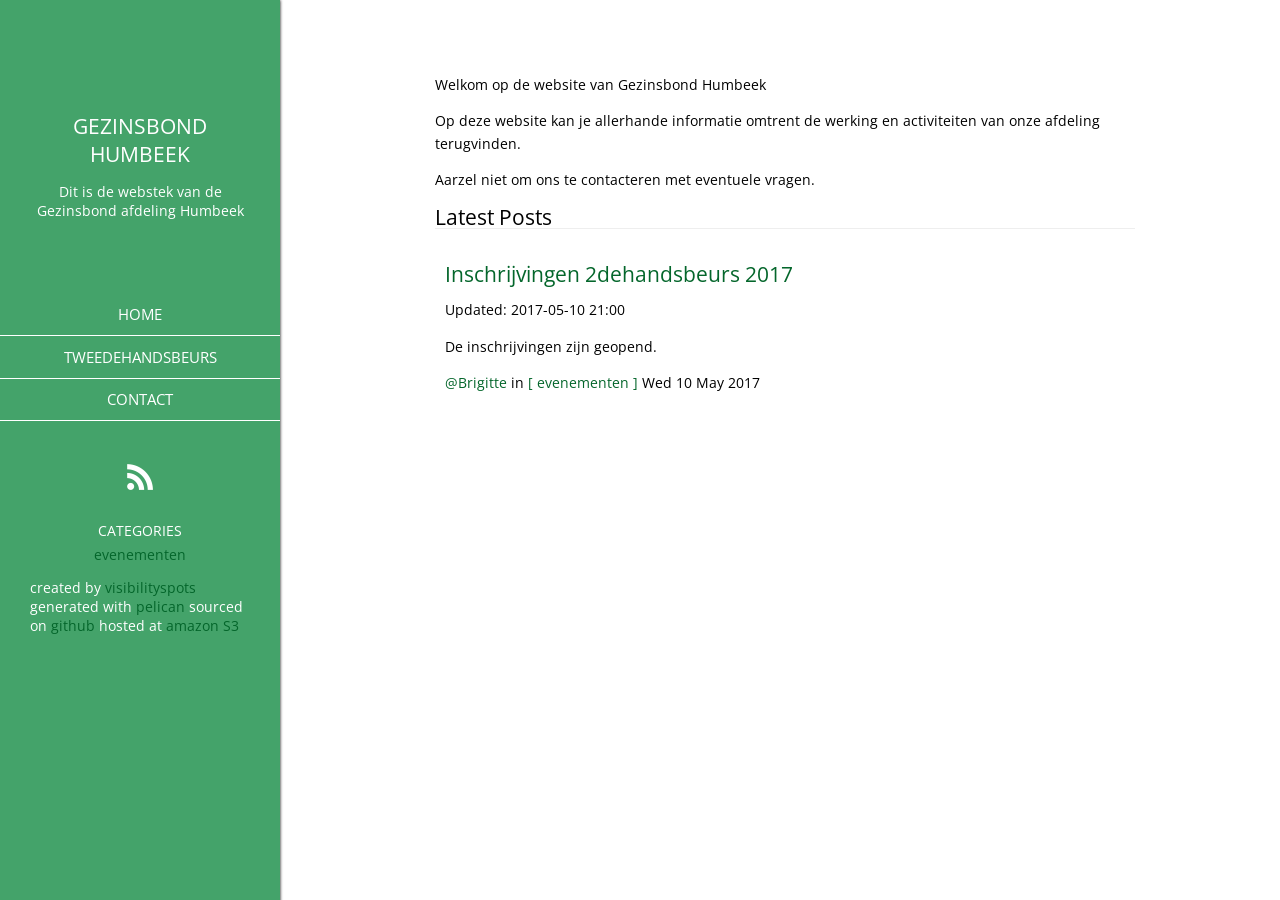
<file: index.html>
<!doctype html>
<html lang="nl" itemscope itemtype="http://schema.org/Person">
<head>
  <meta charset="utf-8">
  <!-- Site Meta Data -->
  <title> Gezinsbond Humbeek | Dit is de webstek van de Gezinsbond afdeling Humbeek </title>
  <meta name="viewport" content="width=device-width, initial-scale=1">
  <meta name="description" content="">
  <meta name="author" content="visibilityspots">

  <link rel="shortcut icon" href="/theme/images/favicon.ico">

  <!-- schema.org -->
  <meta itemprop="name" content="Gezinsbond Humbeek">
  <meta itemprop="image" content="">
  <meta itemprop="description" content="">

  <link href='https://fonts.googleapis.com/css?family=Open+Sans:400,600,700' rel='stylesheet' type='text/css'>
  <!-- Style Meta Data -->
  <link rel="stylesheet" href="https://visibilityspots.github.io/gezinsbond-humbeek/theme/css/style.css" type="text/css" />
  <link rel="stylesheet" href="https://visibilityspots.github.io/gezinsbond-humbeek/theme/css/pygments.css" type="text/css" />

  <!-- Feed Meta Data -->
    <link href="https://visibilityspots.github.io/gezinsbond-humbeek/feeds/all.atom.xml" type="application/atom+xml" rel="alternate" title="Gezinsbond Humbeek ATOM Feed" />

  <!-- Twitter Feed -->
  <meta name="twitter:card" content="summary">
  <meta name="twitter:site" content="">
  <meta name="twitter:image" content="">

<meta name="twitter:creator" content="">
<meta name="twitter:url" content="https://visibilityspots.github.io/gezinsbond-humbeek">
<meta name="twitter:title" content="Gezinsbond Humbeek">
<meta name="twitter:description" content="Dit is de webstek van de Gezinsbond afdeling Humbeek">

<!-- Facebook Meta Data -->
<meta property="og:title" content="Gezinsbond Humbeek" />
<meta property="og:description" content="Dit is de webstek van de Gezinsbond afdeling Humbeek" />
<meta property="og:image" content="" />
</head>

<body>
  <!-- Sidebar -->
  <aside>
    <!--<center><a href="https://visibilityspots.github.io/gezinsbond-humbeek"><img id="avatar" src=""></a></center>-->
    <h1>Gezinsbond Humbeek</h1>
      <p>Dit is de webstek van de Gezinsbond afdeling Humbeek</p>
    <br>


    <nav class="nav">
      <ul class="list-bare">
      
          <li><a class="nav__link" href="/">HOME</a></li>
          <li><a class="nav__link" href="/pages/tweedehandsbeurs.html">TWEEDEHANDSBEURS</a></li>
          <li><a class="nav__link" href="/pages/contact.html">CONTACT</a></li>
         
        
      </ul>
    </nav>

    <p class="social">
      <a href="https://visibilityspots.github.io/gezinsbond-humbeek/feeds/all.atom.xml" rel="alternate">
        <img src="https://visibilityspots.github.io/gezinsbond-humbeek/theme/images/icons/rss.png"></a>
    </p>

    <h2>Categories</h2>
    <ul class="navbar">
      <li><a href="https://visibilityspots.github.io/gezinsbond-humbeek/category/evenementen.html">evenementen</a></li>
    </ul> 

    <!-- Footer -->
    <footer>
      <p>created by <a href="https://visibilityspots.org">visibilityspots</a> generated with <a href="http://getpelican.com/">pelican</a> sourced on <a href="https://github.com/visibilityspots/gezinsbond-humbeek">github</a> hosted at <a href="https://aws.amazon.com/s3/">amazon S3</a></p>
    </footer>

  </aside>

  <!-- Content -->
  <article>

<p>Welkom op de website van Gezinsbond Humbeek </p>
<p>Op deze website kan je allerhande informatie omtrent de werking en activiteiten van onze afdeling terugvinden.</p>
<p>Aarzel niet om ons te contacteren met eventuele vragen.</p>
<ol>
	<h2 class="latest">Latest Posts</h2>
	<li class="post_list"><p class="post_entry">
		<h2 class="post_title"><a href="https://visibilityspots.github.io/gezinsbond-humbeek/inschrijving-2dehandsbeurs-2017.html" rel="bookmark" title="Permalink to Inschrijvingen 2dehandsbeurs 2017">Inschrijvingen 2dehandsbeurs 2017</a></h2>
                        <p><p>Updated:     2017-05-10 21:00</p>
<p>De inschrijvingen zijn geopend.</p></p>
		<a href="https://visibilityspots.github.io/gezinsbond-humbeek/author/brigitte.html">@Brigitte</a>
		<span> in </span>
		<span class="post_category"><a href="https://visibilityspots.github.io/gezinsbond-humbeek/category/evenementen.html" rel="bookmark" title="Permalink to evenementen">[ evenementen ]</a></span>
		<span class="post_date">Wed 10 May 2017</span>
	</li>
</ol>


  </article>



</body>
</html>
</file>
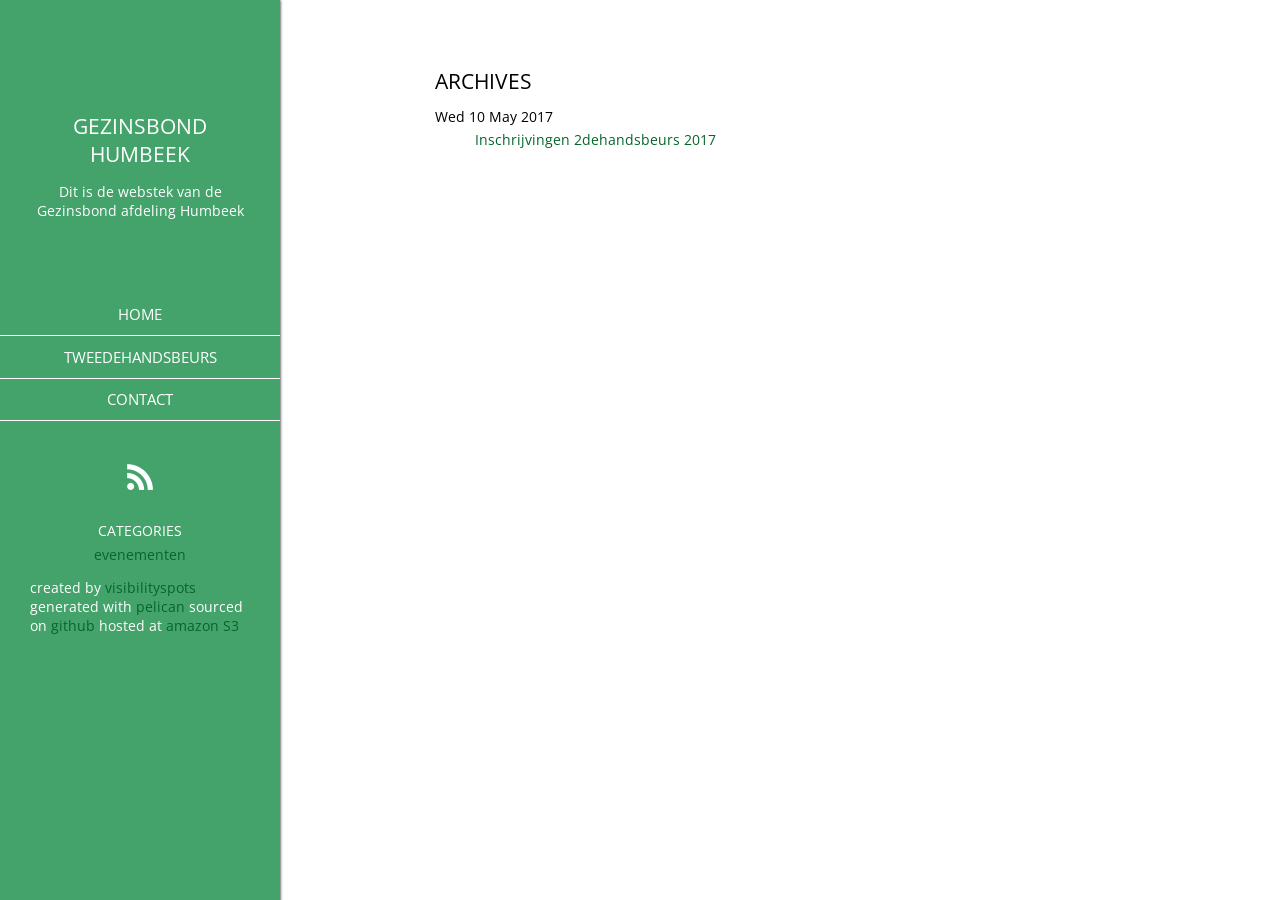
<file: archives.html>
<!doctype html>
<html lang="nl" itemscope itemtype="http://schema.org/Person">
<head>
  <meta charset="utf-8">
  <!-- Site Meta Data -->
  <title> Gezinsbond Humbeek | Dit is de webstek van de Gezinsbond afdeling Humbeek </title>
  <meta name="viewport" content="width=device-width, initial-scale=1">
  <meta name="description" content="">
  <meta name="author" content="visibilityspots">

  <link rel="shortcut icon" href="/theme/images/favicon.ico">

  <!-- schema.org -->
  <meta itemprop="name" content="Gezinsbond Humbeek">
  <meta itemprop="image" content="">
  <meta itemprop="description" content="">

  <link href='https://fonts.googleapis.com/css?family=Open+Sans:400,600,700' rel='stylesheet' type='text/css'>
  <!-- Style Meta Data -->
  <link rel="stylesheet" href="https://visibilityspots.github.io/gezinsbond-humbeek/theme/css/style.css" type="text/css" />
  <link rel="stylesheet" href="https://visibilityspots.github.io/gezinsbond-humbeek/theme/css/pygments.css" type="text/css" />

  <!-- Feed Meta Data -->
    <link href="https://visibilityspots.github.io/gezinsbond-humbeek/feeds/all.atom.xml" type="application/atom+xml" rel="alternate" title="Gezinsbond Humbeek ATOM Feed" />

  <!-- Twitter Feed -->
  <meta name="twitter:card" content="summary">
  <meta name="twitter:site" content="">
  <meta name="twitter:image" content="">

<meta name="twitter:creator" content="">
<meta name="twitter:url" content="https://visibilityspots.github.io/gezinsbond-humbeek/archives.html">
<meta name="twitter:title" content="Gezinsbond Humbeek ~ Archives">
<meta name="twitter:description" content="Gezinsbond Humbeek ~ Archives du site">

<!-- Facebook Meta Data -->
<meta property="og:title" content="Gezinsbond Humbeek ~ Archives" />
<meta property="og:description" content="Gezinsbond Humbeek ~ Archives" />
<meta property="og:image" content="" />
</head>

<body>
  <!-- Sidebar -->
  <aside>
    <!--<center><a href="https://visibilityspots.github.io/gezinsbond-humbeek"><img id="avatar" src=""></a></center>-->
    <h1>Gezinsbond Humbeek</h1>
      <p>Dit is de webstek van de Gezinsbond afdeling Humbeek</p>
    <br>


    <nav class="nav">
      <ul class="list-bare">
      
          <li><a class="nav__link" href="/">HOME</a></li>
          <li><a class="nav__link" href="/pages/tweedehandsbeurs.html">TWEEDEHANDSBEURS</a></li>
          <li><a class="nav__link" href="/pages/contact.html">CONTACT</a></li>
         
        
      </ul>
    </nav>

    <p class="social">
      <a href="https://visibilityspots.github.io/gezinsbond-humbeek/feeds/all.atom.xml" rel="alternate">
        <img src="https://visibilityspots.github.io/gezinsbond-humbeek/theme/images/icons/rss.png"></a>
    </p>

    <h2>Categories</h2>
    <ul class="navbar">
      <li><a href="https://visibilityspots.github.io/gezinsbond-humbeek/category/evenementen.html">evenementen</a></li>
    </ul> 

    <!-- Footer -->
    <footer>
      <p>created by <a href="https://visibilityspots.org">visibilityspots</a> generated with <a href="http://getpelican.com/">pelican</a> sourced on <a href="https://github.com/visibilityspots/gezinsbond-humbeek">github</a> hosted at <a href="https://aws.amazon.com/s3/">amazon S3</a></p>
    </footer>

  </aside>

  <!-- Content -->
  <article>
<h1>Archives</h1>

<dl>
    <dt>Wed 10 May 2017</dt>
    <dd><a href="https://visibilityspots.github.io/gezinsbond-humbeek/inschrijving-2dehandsbeurs-2017.html">Inschrijvingen 2dehandsbeurs 2017</a></dd>
</dl>
  </article>



</body>
</html>
</file>
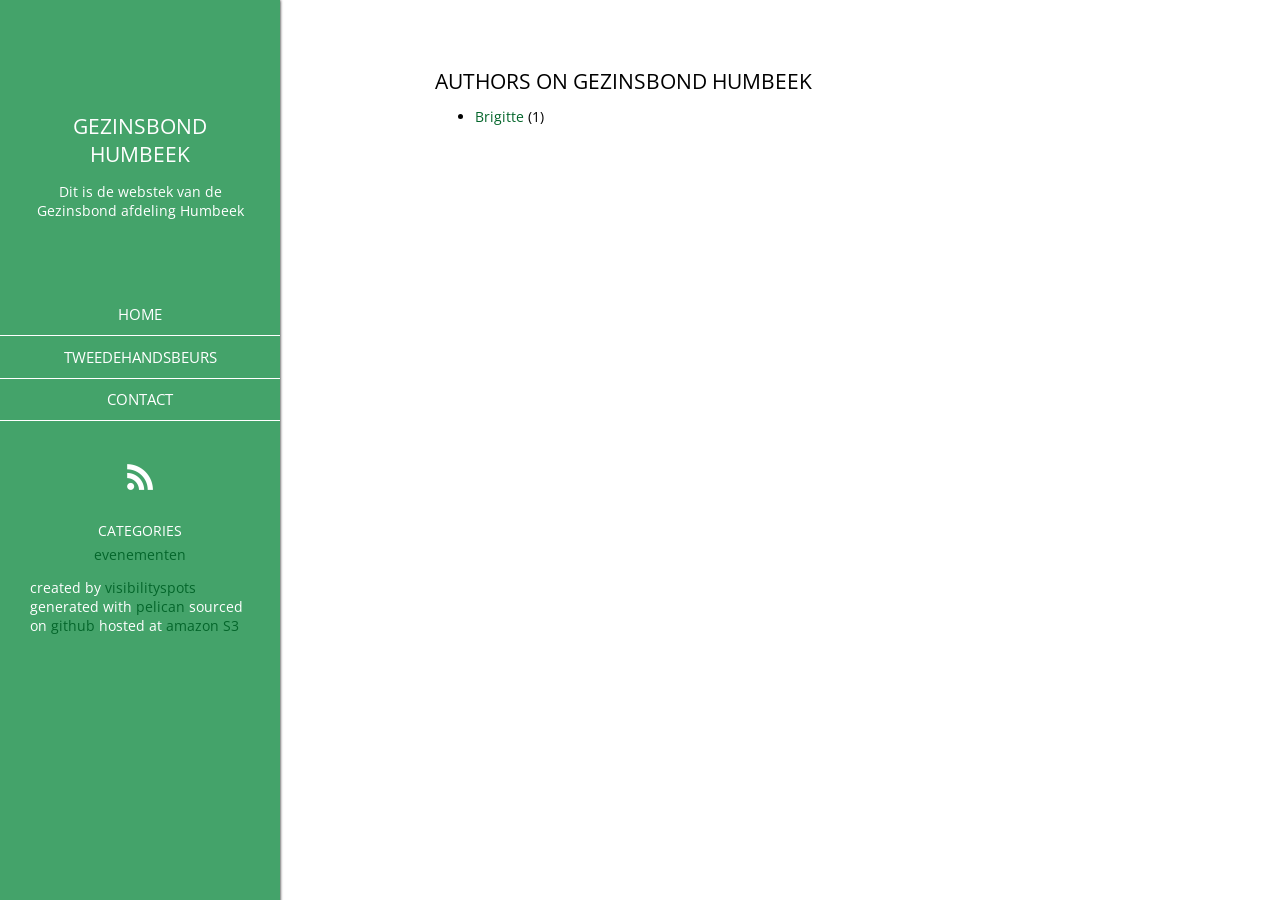
<file: authors.html>
<!doctype html>
<html lang="nl" itemscope itemtype="http://schema.org/Person">
<head>
  <meta charset="utf-8">
  <!-- Site Meta Data -->
  <title>Gezinsbond Humbeek - Authors</title>
  <meta name="viewport" content="width=device-width, initial-scale=1">
  <meta name="description" content="">
  <meta name="author" content="visibilityspots">

  <link rel="shortcut icon" href="/theme/images/favicon.ico">

  <!-- schema.org -->
  <meta itemprop="name" content="Gezinsbond Humbeek">
  <meta itemprop="image" content="">
  <meta itemprop="description" content="">

  <link href='https://fonts.googleapis.com/css?family=Open+Sans:400,600,700' rel='stylesheet' type='text/css'>
  <!-- Style Meta Data -->
  <link rel="stylesheet" href="https://visibilityspots.github.io/gezinsbond-humbeek/theme/css/style.css" type="text/css" />
  <link rel="stylesheet" href="https://visibilityspots.github.io/gezinsbond-humbeek/theme/css/pygments.css" type="text/css" />

  <!-- Feed Meta Data -->
    <link href="https://visibilityspots.github.io/gezinsbond-humbeek/feeds/all.atom.xml" type="application/atom+xml" rel="alternate" title="Gezinsbond Humbeek ATOM Feed" />

  <!-- Twitter Feed -->
  <meta name="twitter:card" content="summary">
  <meta name="twitter:site" content="">
  <meta name="twitter:image" content="">
</head>

<body>
  <!-- Sidebar -->
  <aside>
    <!--<center><a href="https://visibilityspots.github.io/gezinsbond-humbeek"><img id="avatar" src=""></a></center>-->
    <h1>Gezinsbond Humbeek</h1>
      <p>Dit is de webstek van de Gezinsbond afdeling Humbeek</p>
    <br>


    <nav class="nav">
      <ul class="list-bare">
      
          <li><a class="nav__link" href="/">HOME</a></li>
          <li><a class="nav__link" href="/pages/tweedehandsbeurs.html">TWEEDEHANDSBEURS</a></li>
          <li><a class="nav__link" href="/pages/contact.html">CONTACT</a></li>
         
        
      </ul>
    </nav>

    <p class="social">
      <a href="https://visibilityspots.github.io/gezinsbond-humbeek/feeds/all.atom.xml" rel="alternate">
        <img src="https://visibilityspots.github.io/gezinsbond-humbeek/theme/images/icons/rss.png"></a>
    </p>

    <h2>Categories</h2>
    <ul class="navbar">
      <li><a href="https://visibilityspots.github.io/gezinsbond-humbeek/category/evenementen.html">evenementen</a></li>
    </ul> 

    <!-- Footer -->
    <footer>
      <p>created by <a href="https://visibilityspots.org">visibilityspots</a> generated with <a href="http://getpelican.com/">pelican</a> sourced on <a href="https://github.com/visibilityspots/gezinsbond-humbeek">github</a> hosted at <a href="https://aws.amazon.com/s3/">amazon S3</a></p>
    </footer>

  </aside>

  <!-- Content -->
  <article>
    <h1>Authors on Gezinsbond Humbeek</h1>

    <ul>        <li><a href="https://visibilityspots.github.io/gezinsbond-humbeek/author/brigitte.html">Brigitte</a> (1)</li>
    </ul>
  </article>



</body>
</html>
</file>
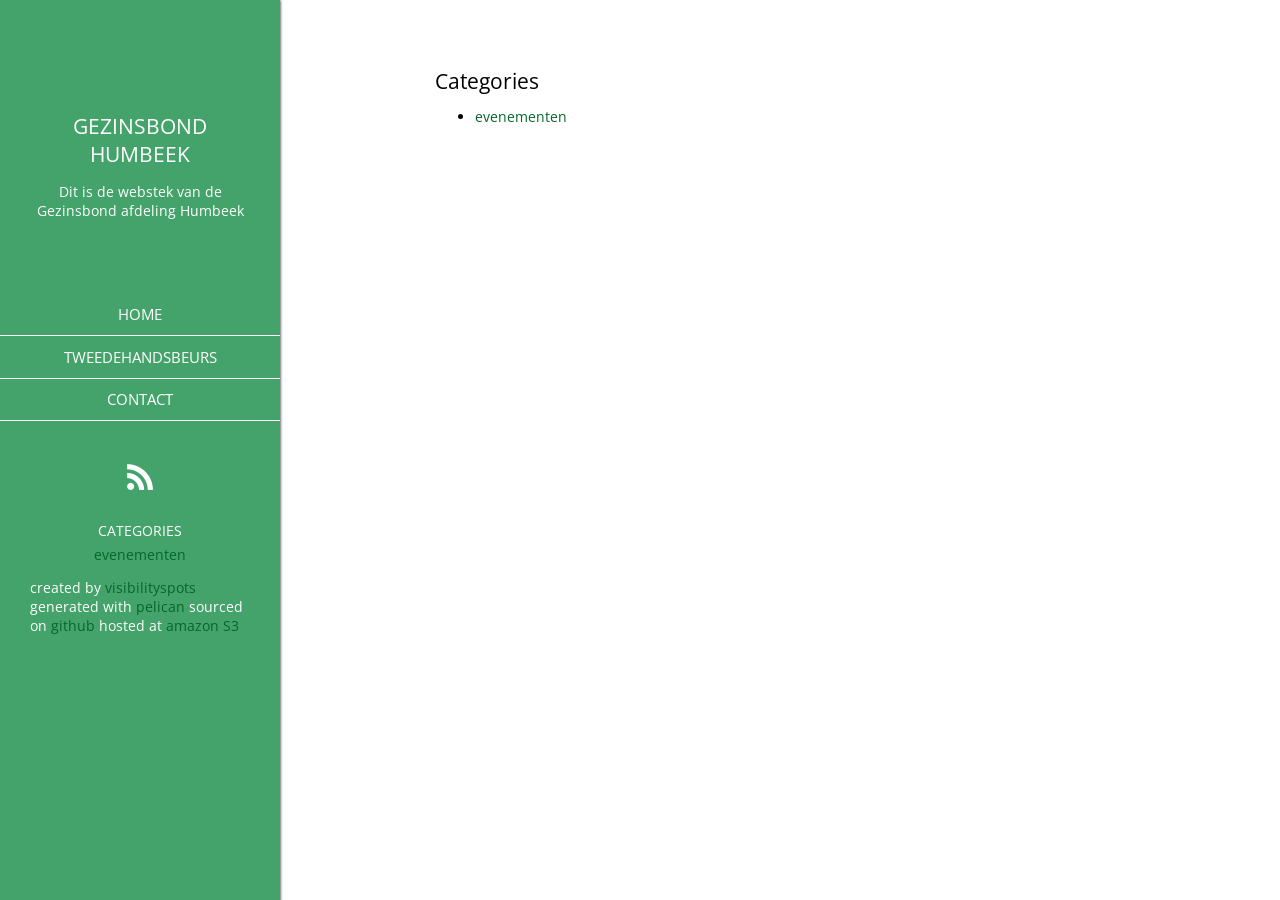
<file: categories.html>
<!doctype html>
<html lang="nl" itemscope itemtype="http://schema.org/Person">
<head>
  <meta charset="utf-8">
  <!-- Site Meta Data -->
  <title> Gezinsbond Humbeek | Dit is de webstek van de Gezinsbond afdeling Humbeek </title>
  <meta name="viewport" content="width=device-width, initial-scale=1">
  <meta name="description" content="">
  <meta name="author" content="visibilityspots">

  <link rel="shortcut icon" href="/theme/images/favicon.ico">

  <!-- schema.org -->
  <meta itemprop="name" content="Gezinsbond Humbeek">
  <meta itemprop="image" content="">
  <meta itemprop="description" content="">

  <link href='https://fonts.googleapis.com/css?family=Open+Sans:400,600,700' rel='stylesheet' type='text/css'>
  <!-- Style Meta Data -->
  <link rel="stylesheet" href="https://visibilityspots.github.io/gezinsbond-humbeek/theme/css/style.css" type="text/css" />
  <link rel="stylesheet" href="https://visibilityspots.github.io/gezinsbond-humbeek/theme/css/pygments.css" type="text/css" />

  <!-- Feed Meta Data -->
    <link href="https://visibilityspots.github.io/gezinsbond-humbeek/feeds/all.atom.xml" type="application/atom+xml" rel="alternate" title="Gezinsbond Humbeek ATOM Feed" />

  <!-- Twitter Feed -->
  <meta name="twitter:card" content="summary">
  <meta name="twitter:site" content="">
  <meta name="twitter:image" content="">

<meta name="twitter:creator" content="">
<meta name="twitter:url" content="https://visibilityspots.github.io/gezinsbond-humbeek/categories.html">
<meta name="twitter:title" content="Gezinsbond Humbeek ~ Catégories">
<meta name="twitter:description" content="Gezinsbond Humbeek ~ Catégories du site">

<!-- Facebook Meta Data -->
<meta property="og:title" content="Gezinsbond Humbeek ~ Catégories" />
<meta property="og:description" content="Gezinsbond Humbeek ~ Catégories" />
<meta property="og:image" content="" />
</head>

<body>
  <!-- Sidebar -->
  <aside>
    <!--<center><a href="https://visibilityspots.github.io/gezinsbond-humbeek"><img id="avatar" src=""></a></center>-->
    <h1>Gezinsbond Humbeek</h1>
      <p>Dit is de webstek van de Gezinsbond afdeling Humbeek</p>
    <br>


    <nav class="nav">
      <ul class="list-bare">
      
          <li><a class="nav__link" href="/">HOME</a></li>
          <li><a class="nav__link" href="/pages/tweedehandsbeurs.html">TWEEDEHANDSBEURS</a></li>
          <li><a class="nav__link" href="/pages/contact.html">CONTACT</a></li>
         
        
      </ul>
    </nav>

    <p class="social">
      <a href="https://visibilityspots.github.io/gezinsbond-humbeek/feeds/all.atom.xml" rel="alternate">
        <img src="https://visibilityspots.github.io/gezinsbond-humbeek/theme/images/icons/rss.png"></a>
    </p>

    <h2>Categories</h2>
    <ul class="navbar">
      <li><a href="https://visibilityspots.github.io/gezinsbond-humbeek/category/evenementen.html">evenementen</a></li>
    </ul> 

    <!-- Footer -->
    <footer>
      <p>created by <a href="https://visibilityspots.org">visibilityspots</a> generated with <a href="http://getpelican.com/">pelican</a> sourced on <a href="https://github.com/visibilityspots/gezinsbond-humbeek">github</a> hosted at <a href="https://aws.amazon.com/s3/">amazon S3</a></p>
    </footer>

  </aside>

  <!-- Content -->
  <article>
<h2>Categories</h2>
<ul class="category_folder">
	<li><a href="category/evenementen.html">evenementen</a></li>
</ul>
  </article>



</body>
</html>
</file>
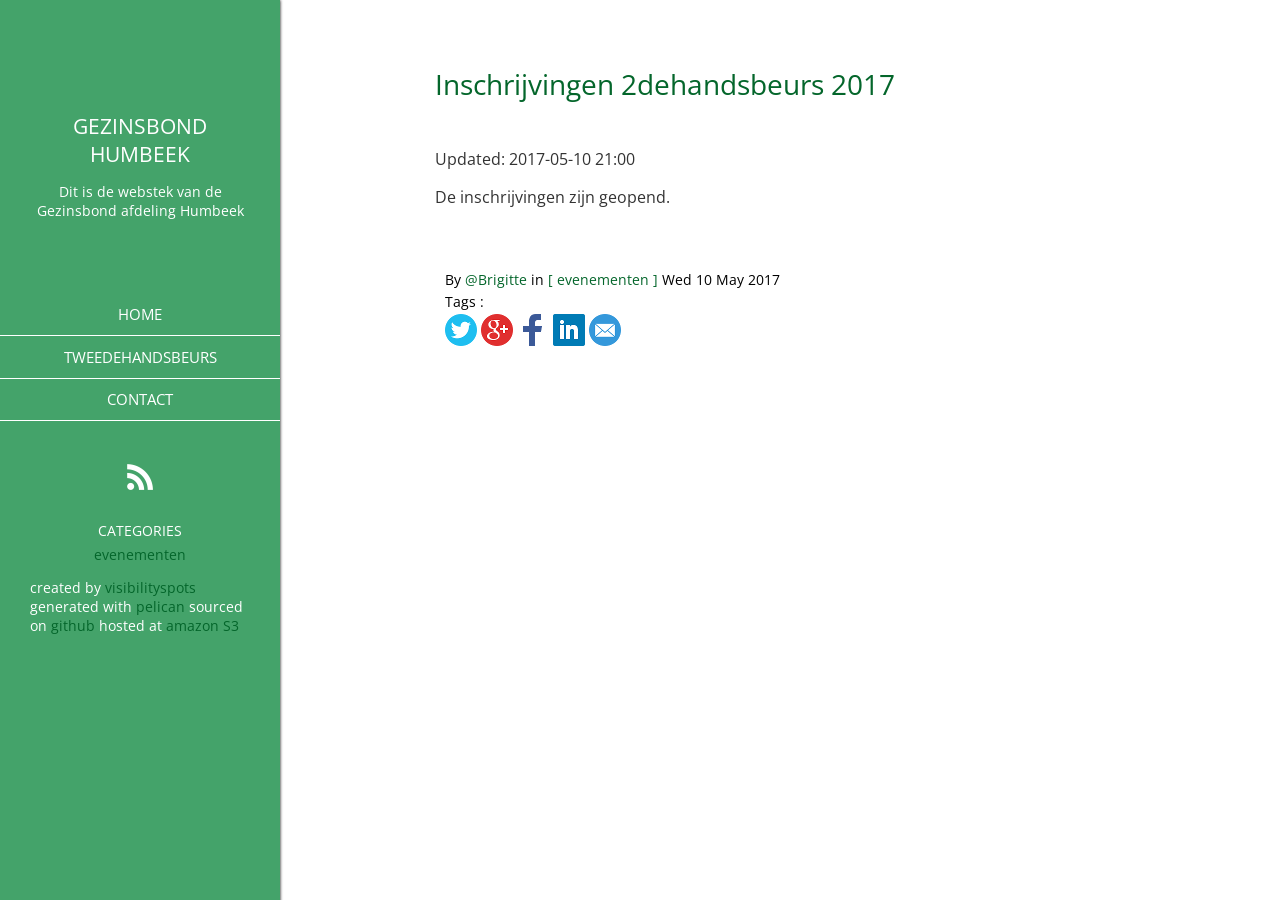
<file: inschrijving-2dehandsbeurs-2017.html>
<!doctype html>
<html lang="nl" itemscope itemtype="http://schema.org/Person">
<head>
  <meta charset="utf-8">
  <!-- Site Meta Data -->
  <title>Inschrijvingen 2dehandsbeurs 2017</title>
  <meta name="viewport" content="width=device-width, initial-scale=1">
  <meta name="description" content="">
  <meta name="author" content="visibilityspots">

  <link rel="shortcut icon" href="/theme/images/favicon.ico">

  <!-- schema.org -->
  <meta itemprop="name" content="Gezinsbond Humbeek">
  <meta itemprop="image" content="">
  <meta itemprop="description" content="">

  <link href='https://fonts.googleapis.com/css?family=Open+Sans:400,600,700' rel='stylesheet' type='text/css'>
  <!-- Style Meta Data -->
  <link rel="stylesheet" href="https://visibilityspots.github.io/gezinsbond-humbeek/theme/css/style.css" type="text/css" />
  <link rel="stylesheet" href="https://visibilityspots.github.io/gezinsbond-humbeek/theme/css/pygments.css" type="text/css" />

  <!-- Feed Meta Data -->
    <link href="https://visibilityspots.github.io/gezinsbond-humbeek/feeds/all.atom.xml" type="application/atom+xml" rel="alternate" title="Gezinsbond Humbeek ATOM Feed" />

  <!-- Twitter Feed -->
  <meta name="twitter:card" content="summary">
  <meta name="twitter:site" content="">
  <meta name="twitter:image" content="">

<meta name="twitter:creator" content="">
<meta name="twitter:url" content="https://visibilityspots.github.io/gezinsbond-humbeek/inschrijving-2dehandsbeurs-2017.html">
<meta name="twitter:title" content="Gezinsbond Humbeek ~ Inschrijvingen 2dehandsbeurs 2017">
<meta name="twitter:description" content="Updated: 2017-05-10 21:00 De inschrijvingen zijn geopend.">

<!-- Facebook Meta Data -->
<meta property="og:title" content="Gezinsbond Humbeek ~ Inschrijvingen 2dehandsbeurs 2017" />
<meta property="og:description" content="Updated: 2017-05-10 21:00 De inschrijvingen zijn geopend." />
<meta property="og:image" content="" />
</head>

<body>
  <!-- Sidebar -->
  <aside>
    <!--<center><a href="https://visibilityspots.github.io/gezinsbond-humbeek"><img id="avatar" src=""></a></center>-->
    <h1>Gezinsbond Humbeek</h1>
      <p>Dit is de webstek van de Gezinsbond afdeling Humbeek</p>
    <br>


    <nav class="nav">
      <ul class="list-bare">
      
          <li><a class="nav__link" href="/">HOME</a></li>
          <li><a class="nav__link" href="/pages/tweedehandsbeurs.html">TWEEDEHANDSBEURS</a></li>
          <li><a class="nav__link" href="/pages/contact.html">CONTACT</a></li>
         
        
      </ul>
    </nav>

    <p class="social">
      <a href="https://visibilityspots.github.io/gezinsbond-humbeek/feeds/all.atom.xml" rel="alternate">
        <img src="https://visibilityspots.github.io/gezinsbond-humbeek/theme/images/icons/rss.png"></a>
    </p>

    <h2>Categories</h2>
    <ul class="navbar">
      <li class="active"><a href="https://visibilityspots.github.io/gezinsbond-humbeek/category/evenementen.html">evenementen</a></li>
    </ul> 

    <!-- Footer -->
    <footer>
      <p>created by <a href="https://visibilityspots.org">visibilityspots</a> generated with <a href="http://getpelican.com/">pelican</a> sourced on <a href="https://github.com/visibilityspots/gezinsbond-humbeek">github</a> hosted at <a href="https://aws.amazon.com/s3/">amazon S3</a></p>
    </footer>

  </aside>

  <!-- Content -->
  <article>
<section id="content">
    <article>
        <h2 class="post_title post_detail"><a href="https://visibilityspots.github.io/gezinsbond-humbeek/inschrijving-2dehandsbeurs-2017.html" rel="bookmark" title="Permalink to Inschrijvingen 2dehandsbeurs 2017">Inschrijvingen 2dehandsbeurs 2017</a></h2>
        <div class="entry-content blog-post">
            <p>Updated:     2017-05-10 21:00</p>
<p>De inschrijvingen zijn geopend.</p>
        </div>
        <div class="post_list">
            <span>By </span>
            <a href="https://visibilityspots.github.io/gezinsbond-humbeek/author/brigitte.html">@Brigitte</a>
            <span> in </span>
            <span class="post_category"><a href="https://visibilityspots.github.io/gezinsbond-humbeek/category/evenementen.html" rel="bookmark" title="Permalink to evenementen">[ evenementen ]</a></span>
            <span class="post_date">Wed 10 May 2017</span>
            <div><span>Tags : </span>
            </div>

            <div class="entry-social">
                <span class="twitter"><a target="_blank" rel="nofollow" onclick="javascript:window.open(this.href, '', 'menubar=no,toolbar=no,resizable=yes,scrollbars=yes,height=400,width=700');return false;" title="Twitter" href="https://twitter.com/share?url=https://visibilityspots.github.io/gezinsbond-humbeek/inschrijving-2dehandsbeurs-2017.html&text=Inschrijvingen 2dehandsbeurs 2017&via="><img src="https://visibilityspots.github.io/gezinsbond-humbeek/theme/images/icons/twitter-s.png"></a></span>

                <span class="gplus"><a target="_blank" title="Google +" href="https://plus.google.com/share?url=https://visibilityspots.github.io/gezinsbond-humbeek/inschrijving-2dehandsbeurs-2017.html&hl=fr" rel="nofollow" onclick="javascript:window.open(this.href, '', 'menubar=no,toolbar=no,resizable=yes,scrollbars=yes,height=450,width=650');return false;"><img src="https://visibilityspots.github.io/gezinsbond-humbeek/theme/images/icons/google-s.png"></a></span>

                <span class="facebook"><a target="_blank" title="Facebook" rel="nofollow" onclick="javascript:window.open(this.href, '', 'menubar=no,toolbar=no,resizable=yes,scrollbars=yes,height=500,width=700');return false;" href="https://www.facebook.com/sharer.php?u=https://visibilityspots.github.io/gezinsbond-humbeek/inschrijving-2dehandsbeurs-2017.html&t=Inschrijvingen 2dehandsbeurs 2017"><img src="https://visibilityspots.github.io/gezinsbond-humbeek/theme/images/icons/facebook-s.png"></a></span>

                <a  target="_blank" title="Linkedin" href="https://www.linkedin.com/shareArticle?mini=true&url=https://visibilityspots.github.io/gezinsbond-humbeek/inschrijving-2dehandsbeurs-2017.html&title=Inschrijvingen 2dehandsbeurs 2017" rel="nofollow" onclick="javascript:window.open(this.href, '', 'menubar=no,toolbar=no,resizable=yes,scrollbars=yes,height=450,width=650');return false;"><img src="https://visibilityspots.github.io/gezinsbond-humbeek/theme/images/icons/linkedin-s.png"></a>

                <span class="mail"><a href="mailto:?subject=Inschrijvingen 2dehandsbeurs 2017&amp;body=Viens découvrir un article à propos de [Inschrijvingen 2dehandsbeurs 2017] sur le site de visibilityspots. https://visibilityspots.github.io/gezinsbond-humbeek/inschrijving-2dehandsbeurs-2017.html" title="Share by Email" target="_blank"><img src="https://visibilityspots.github.io/gezinsbond-humbeek/theme/images/icons/mail-s.png"></a></span>
            </div>
        </div>
    </article>
</section>
  </article>



</body>
</html>
</file>
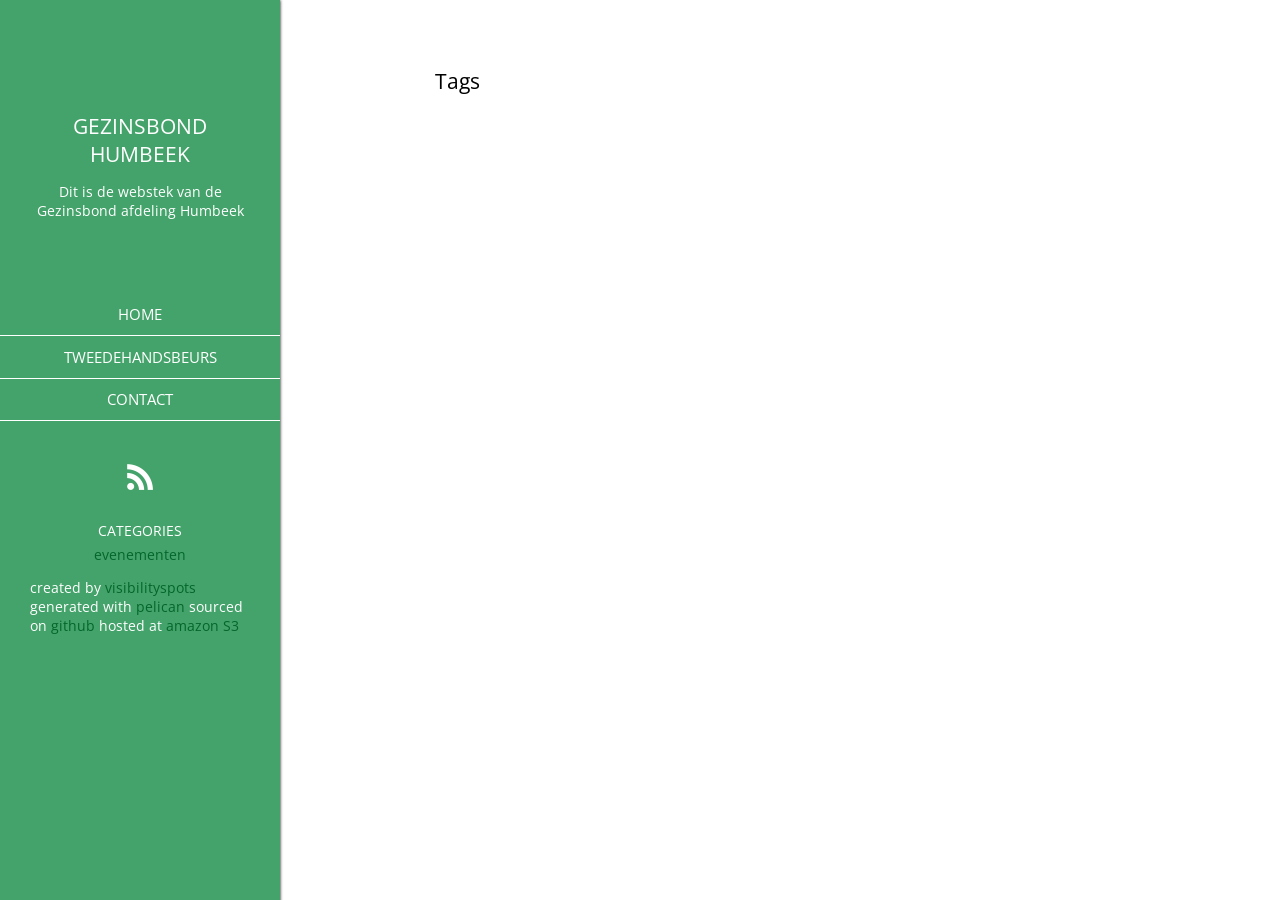
<file: tags.html>
<!doctype html>
<html lang="nl" itemscope itemtype="http://schema.org/Person">
<head>
  <meta charset="utf-8">
  <!-- Site Meta Data -->
  <title> Gezinsbond Humbeek | Dit is de webstek van de Gezinsbond afdeling Humbeek </title>
  <meta name="viewport" content="width=device-width, initial-scale=1">
  <meta name="description" content="">
  <meta name="author" content="visibilityspots">

  <link rel="shortcut icon" href="/theme/images/favicon.ico">

  <!-- schema.org -->
  <meta itemprop="name" content="Gezinsbond Humbeek">
  <meta itemprop="image" content="">
  <meta itemprop="description" content="">

  <link href='https://fonts.googleapis.com/css?family=Open+Sans:400,600,700' rel='stylesheet' type='text/css'>
  <!-- Style Meta Data -->
  <link rel="stylesheet" href="https://visibilityspots.github.io/gezinsbond-humbeek/theme/css/style.css" type="text/css" />
  <link rel="stylesheet" href="https://visibilityspots.github.io/gezinsbond-humbeek/theme/css/pygments.css" type="text/css" />

  <!-- Feed Meta Data -->
    <link href="https://visibilityspots.github.io/gezinsbond-humbeek/feeds/all.atom.xml" type="application/atom+xml" rel="alternate" title="Gezinsbond Humbeek ATOM Feed" />

  <!-- Twitter Feed -->
  <meta name="twitter:card" content="summary">
  <meta name="twitter:site" content="">
  <meta name="twitter:image" content="">

<meta name="twitter:creator" content="">
<meta name="twitter:url" content="https://visibilityspots.github.io/gezinsbond-humbeek/tags.html">
<meta name="twitter:title" content="Gezinsbond Humbeek ~ Tags">
<meta name="twitter:description" content="Gezinsbond Humbeek ~ Tags du site">

<!-- Facebook Meta Data -->
<meta property="og:title" content="Gezinsbond Humbeek ~ Tags" />
<meta property="og:description" content="Gezinsbond Humbeek ~ Tags" />
<meta property="og:image" content="" />
</head>

<body>
  <!-- Sidebar -->
  <aside>
    <!--<center><a href="https://visibilityspots.github.io/gezinsbond-humbeek"><img id="avatar" src=""></a></center>-->
    <h1>Gezinsbond Humbeek</h1>
      <p>Dit is de webstek van de Gezinsbond afdeling Humbeek</p>
    <br>


    <nav class="nav">
      <ul class="list-bare">
      
          <li><a class="nav__link" href="/">HOME</a></li>
          <li><a class="nav__link" href="/pages/tweedehandsbeurs.html">TWEEDEHANDSBEURS</a></li>
          <li><a class="nav__link" href="/pages/contact.html">CONTACT</a></li>
         
        
      </ul>
    </nav>

    <p class="social">
      <a href="https://visibilityspots.github.io/gezinsbond-humbeek/feeds/all.atom.xml" rel="alternate">
        <img src="https://visibilityspots.github.io/gezinsbond-humbeek/theme/images/icons/rss.png"></a>
    </p>

    <h2>Categories</h2>
    <ul class="navbar">
      <li><a href="https://visibilityspots.github.io/gezinsbond-humbeek/category/evenementen.html">evenementen</a></li>
    </ul> 

    <!-- Footer -->
    <footer>
      <p>created by <a href="https://visibilityspots.org">visibilityspots</a> generated with <a href="http://getpelican.com/">pelican</a> sourced on <a href="https://github.com/visibilityspots/gezinsbond-humbeek">github</a> hosted at <a href="https://aws.amazon.com/s3/">amazon S3</a></p>
    </footer>

  </aside>

  <!-- Content -->
  <article>
<h2>Tags</h2>
<ul>
</ul>
  </article>



</body>
</html>
</file>
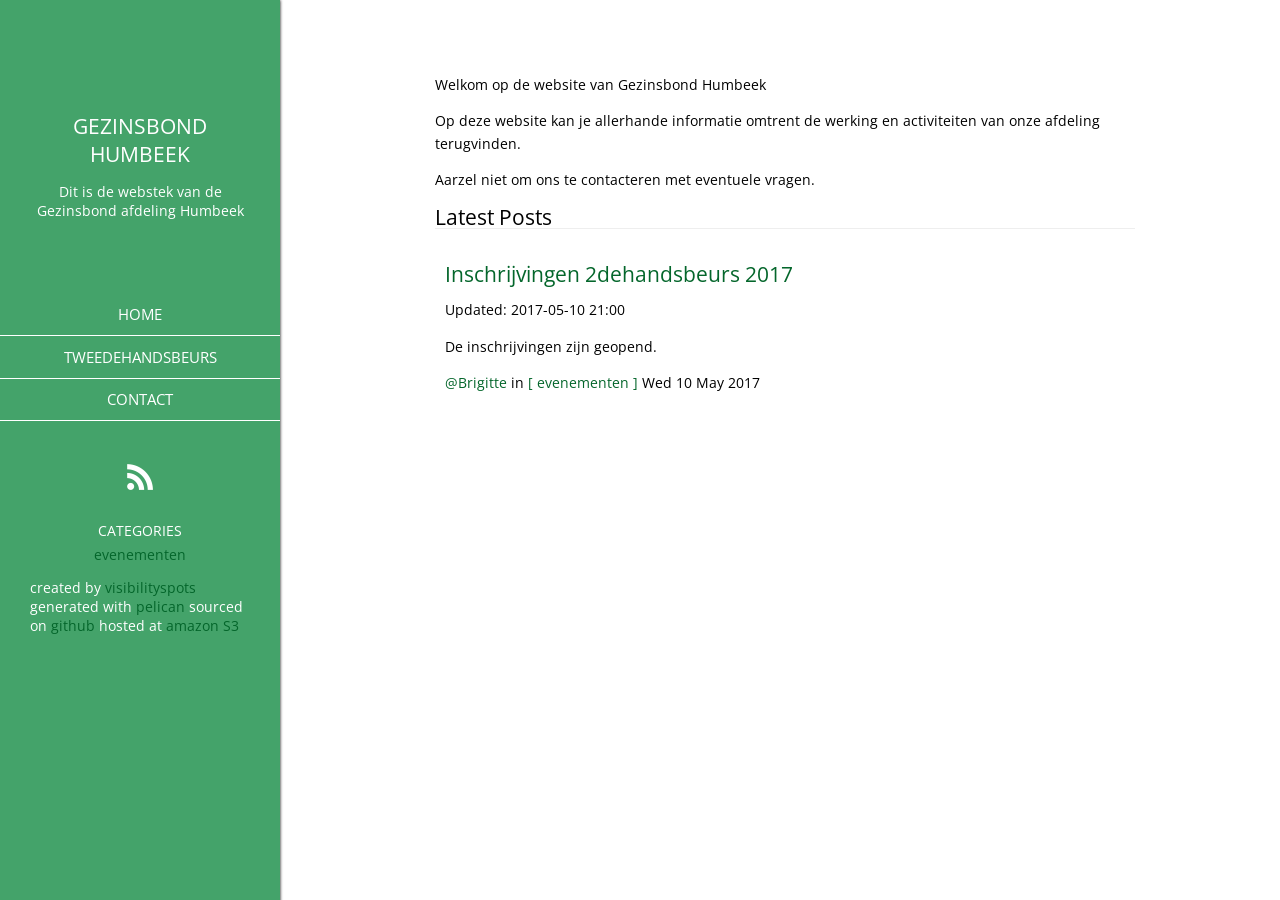
<file: author/brigitte.html>
<!doctype html>
<html lang="nl" itemscope itemtype="http://schema.org/Person">
<head>
  <meta charset="utf-8">
  <!-- Site Meta Data -->
  <title>Gezinsbond Humbeek - Brigitte</title>
  <meta name="viewport" content="width=device-width, initial-scale=1">
  <meta name="description" content="">
  <meta name="author" content="visibilityspots">

  <link rel="shortcut icon" href="/theme/images/favicon.ico">

  <!-- schema.org -->
  <meta itemprop="name" content="Gezinsbond Humbeek">
  <meta itemprop="image" content="">
  <meta itemprop="description" content="">

  <link href='https://fonts.googleapis.com/css?family=Open+Sans:400,600,700' rel='stylesheet' type='text/css'>
  <!-- Style Meta Data -->
  <link rel="stylesheet" href="https://visibilityspots.github.io/gezinsbond-humbeek/theme/css/style.css" type="text/css" />
  <link rel="stylesheet" href="https://visibilityspots.github.io/gezinsbond-humbeek/theme/css/pygments.css" type="text/css" />

  <!-- Feed Meta Data -->
    <link href="https://visibilityspots.github.io/gezinsbond-humbeek/feeds/all.atom.xml" type="application/atom+xml" rel="alternate" title="Gezinsbond Humbeek ATOM Feed" />

  <!-- Twitter Feed -->
  <meta name="twitter:card" content="summary">
  <meta name="twitter:site" content="">
  <meta name="twitter:image" content="">

<meta name="twitter:creator" content="">
<meta name="twitter:url" content="https://visibilityspots.github.io/gezinsbond-humbeek">
<meta name="twitter:title" content="Gezinsbond Humbeek">
<meta name="twitter:description" content="Dit is de webstek van de Gezinsbond afdeling Humbeek">

<!-- Facebook Meta Data -->
<meta property="og:title" content="Gezinsbond Humbeek" />
<meta property="og:description" content="Dit is de webstek van de Gezinsbond afdeling Humbeek" />
<meta property="og:image" content="" />

<meta name="twitter:creator" content="">
<meta name="twitter:url" content="https://visibilityspots.github.io/gezinsbond-humbeek/author/brigitte.html">
<meta name="twitter:title" content="Gezinsbond Humbeek ~ Brigitte">
<meta name="twitter:description" content="Articles de Brigitte">

<!-- Facebook Meta Data -->
<meta property="og:title" content="Gezinsbond Humbeek ~ Brigitte" />
<meta property="og:description" content="Articles de Brigitte" />
<meta property="og:image" content="" />
</head>

<body>
  <!-- Sidebar -->
  <aside>
    <!--<center><a href="https://visibilityspots.github.io/gezinsbond-humbeek"><img id="avatar" src=""></a></center>-->
    <h1>Gezinsbond Humbeek</h1>
      <p>Dit is de webstek van de Gezinsbond afdeling Humbeek</p>
    <br>


    <nav class="nav">
      <ul class="list-bare">
      
          <li><a class="nav__link" href="/">HOME</a></li>
          <li><a class="nav__link" href="/pages/tweedehandsbeurs.html">TWEEDEHANDSBEURS</a></li>
          <li><a class="nav__link" href="/pages/contact.html">CONTACT</a></li>
         
        
      </ul>
    </nav>

    <p class="social">
      <a href="https://visibilityspots.github.io/gezinsbond-humbeek/feeds/all.atom.xml" rel="alternate">
        <img src="https://visibilityspots.github.io/gezinsbond-humbeek/theme/images/icons/rss.png"></a>
    </p>

    <h2>Categories</h2>
    <ul class="navbar">
      <li><a href="https://visibilityspots.github.io/gezinsbond-humbeek/category/evenementen.html">evenementen</a></li>
    </ul> 

    <!-- Footer -->
    <footer>
      <p>created by <a href="https://visibilityspots.org">visibilityspots</a> generated with <a href="http://getpelican.com/">pelican</a> sourced on <a href="https://github.com/visibilityspots/gezinsbond-humbeek">github</a> hosted at <a href="https://aws.amazon.com/s3/">amazon S3</a></p>
    </footer>

  </aside>

  <!-- Content -->
  <article>

<p>Welkom op de website van Gezinsbond Humbeek </p>
<p>Op deze website kan je allerhande informatie omtrent de werking en activiteiten van onze afdeling terugvinden.</p>
<p>Aarzel niet om ons te contacteren met eventuele vragen.</p>
<ol>
	<h2 class="latest">Latest Posts</h2>
	<li class="post_list"><p class="post_entry">
		<h2 class="post_title"><a href="https://visibilityspots.github.io/gezinsbond-humbeek/inschrijving-2dehandsbeurs-2017.html" rel="bookmark" title="Permalink to Inschrijvingen 2dehandsbeurs 2017">Inschrijvingen 2dehandsbeurs 2017</a></h2>
                        <p><p>Updated:     2017-05-10 21:00</p>
<p>De inschrijvingen zijn geopend.</p></p>
		<a href="https://visibilityspots.github.io/gezinsbond-humbeek/author/brigitte.html">@Brigitte</a>
		<span> in </span>
		<span class="post_category"><a href="https://visibilityspots.github.io/gezinsbond-humbeek/category/evenementen.html" rel="bookmark" title="Permalink to evenementen">[ evenementen ]</a></span>
		<span class="post_date">Wed 10 May 2017</span>
	</li>
</ol>


  </article>



</body>
</html>
</file>
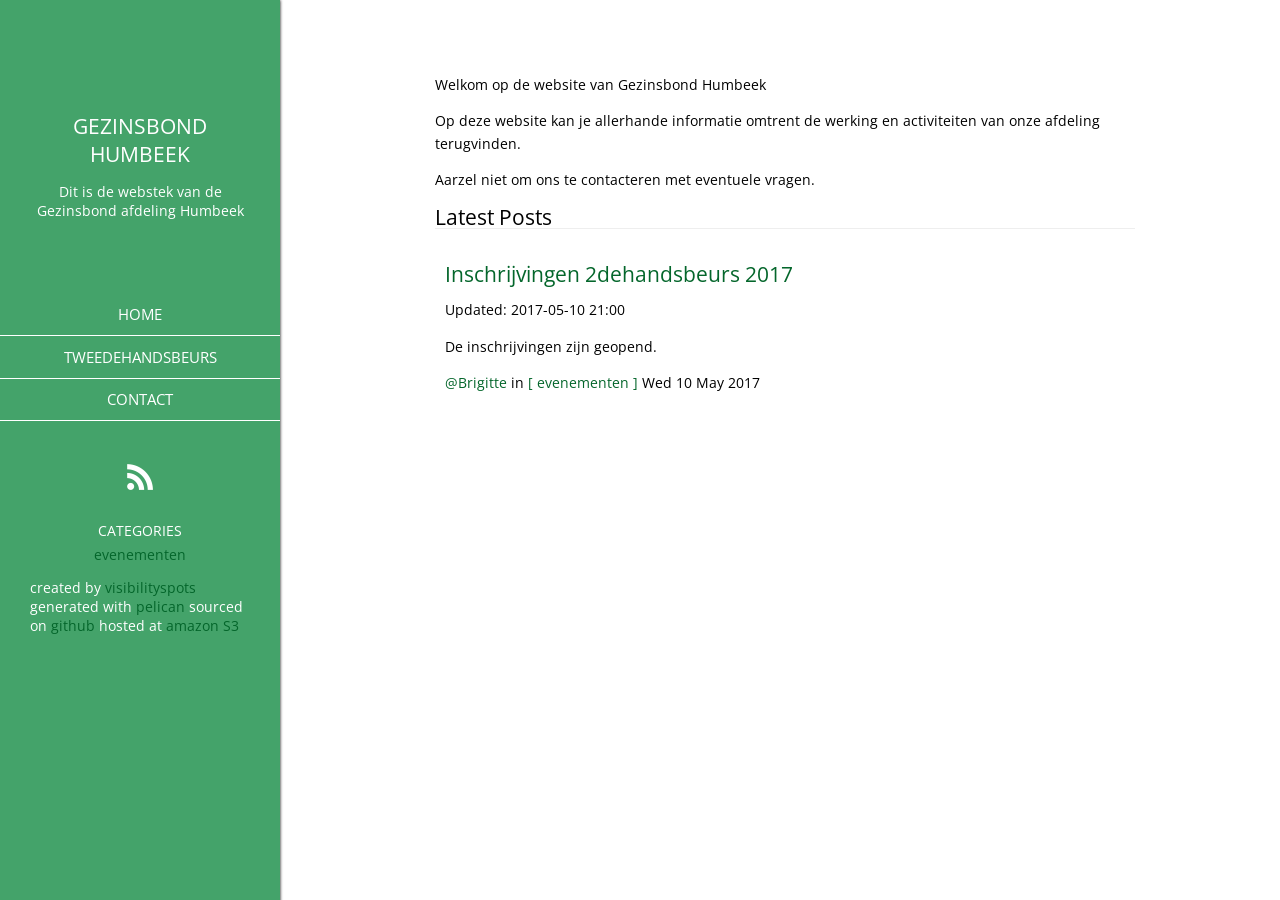
<file: category/evenementen.html>
<!doctype html>
<html lang="nl" itemscope itemtype="http://schema.org/Person">
<head>
  <meta charset="utf-8">
  <!-- Site Meta Data -->
  <title>Gezinsbond Humbeek - evenementen</title>
  <meta name="viewport" content="width=device-width, initial-scale=1">
  <meta name="description" content="">
  <meta name="author" content="visibilityspots">

  <link rel="shortcut icon" href="/theme/images/favicon.ico">

  <!-- schema.org -->
  <meta itemprop="name" content="Gezinsbond Humbeek">
  <meta itemprop="image" content="">
  <meta itemprop="description" content="">

  <link href='https://fonts.googleapis.com/css?family=Open+Sans:400,600,700' rel='stylesheet' type='text/css'>
  <!-- Style Meta Data -->
  <link rel="stylesheet" href="https://visibilityspots.github.io/gezinsbond-humbeek/theme/css/style.css" type="text/css" />
  <link rel="stylesheet" href="https://visibilityspots.github.io/gezinsbond-humbeek/theme/css/pygments.css" type="text/css" />

  <!-- Feed Meta Data -->
    <link href="https://visibilityspots.github.io/gezinsbond-humbeek/feeds/all.atom.xml" type="application/atom+xml" rel="alternate" title="Gezinsbond Humbeek ATOM Feed" />

  <!-- Twitter Feed -->
  <meta name="twitter:card" content="summary">
  <meta name="twitter:site" content="">
  <meta name="twitter:image" content="">

<meta name="twitter:creator" content="">
<meta name="twitter:url" content="https://visibilityspots.github.io/gezinsbond-humbeek">
<meta name="twitter:title" content="Gezinsbond Humbeek">
<meta name="twitter:description" content="Dit is de webstek van de Gezinsbond afdeling Humbeek">

<!-- Facebook Meta Data -->
<meta property="og:title" content="Gezinsbond Humbeek" />
<meta property="og:description" content="Dit is de webstek van de Gezinsbond afdeling Humbeek" />
<meta property="og:image" content="" />

<meta name="twitter:creator" content="">
<meta name="twitter:url" content="https://visibilityspots.github.io/gezinsbond-humbeek/category/evenementen.html">
<meta name="twitter:title" content="Gezinsbond Humbeek ~ evenementen">
<meta name="twitter:description" content="Articles de evenementen">

<!-- Facebook Meta Data -->
<meta property="og:title" content="Gezinsbond Humbeek ~ evenementen" />
<meta property="og:description" content="Articles de evenementen" />
<meta property="og:image" content="" />
</head>

<body>
  <!-- Sidebar -->
  <aside>
    <!--<center><a href="https://visibilityspots.github.io/gezinsbond-humbeek"><img id="avatar" src=""></a></center>-->
    <h1>Gezinsbond Humbeek</h1>
      <p>Dit is de webstek van de Gezinsbond afdeling Humbeek</p>
    <br>


    <nav class="nav">
      <ul class="list-bare">
      
          <li><a class="nav__link" href="/">HOME</a></li>
          <li><a class="nav__link" href="/pages/tweedehandsbeurs.html">TWEEDEHANDSBEURS</a></li>
          <li><a class="nav__link" href="/pages/contact.html">CONTACT</a></li>
         
        
      </ul>
    </nav>

    <p class="social">
      <a href="https://visibilityspots.github.io/gezinsbond-humbeek/feeds/all.atom.xml" rel="alternate">
        <img src="https://visibilityspots.github.io/gezinsbond-humbeek/theme/images/icons/rss.png"></a>
    </p>

    <h2>Categories</h2>
    <ul class="navbar">
      <li class="active"><a href="https://visibilityspots.github.io/gezinsbond-humbeek/category/evenementen.html">evenementen</a></li>
    </ul> 

    <!-- Footer -->
    <footer>
      <p>created by <a href="https://visibilityspots.org">visibilityspots</a> generated with <a href="http://getpelican.com/">pelican</a> sourced on <a href="https://github.com/visibilityspots/gezinsbond-humbeek">github</a> hosted at <a href="https://aws.amazon.com/s3/">amazon S3</a></p>
    </footer>

  </aside>

  <!-- Content -->
  <article>

<p>Welkom op de website van Gezinsbond Humbeek </p>
<p>Op deze website kan je allerhande informatie omtrent de werking en activiteiten van onze afdeling terugvinden.</p>
<p>Aarzel niet om ons te contacteren met eventuele vragen.</p>
<ol>
	<h2 class="latest">Latest Posts</h2>
	<li class="post_list"><p class="post_entry">
		<h2 class="post_title"><a href="https://visibilityspots.github.io/gezinsbond-humbeek/inschrijving-2dehandsbeurs-2017.html" rel="bookmark" title="Permalink to Inschrijvingen 2dehandsbeurs 2017">Inschrijvingen 2dehandsbeurs 2017</a></h2>
                        <p><p>Updated:     2017-05-10 21:00</p>
<p>De inschrijvingen zijn geopend.</p></p>
		<a href="https://visibilityspots.github.io/gezinsbond-humbeek/author/brigitte.html">@Brigitte</a>
		<span> in </span>
		<span class="post_category"><a href="https://visibilityspots.github.io/gezinsbond-humbeek/category/evenementen.html" rel="bookmark" title="Permalink to evenementen">[ evenementen ]</a></span>
		<span class="post_date">Wed 10 May 2017</span>
	</li>
</ol>


  </article>



</body>
</html>
</file>
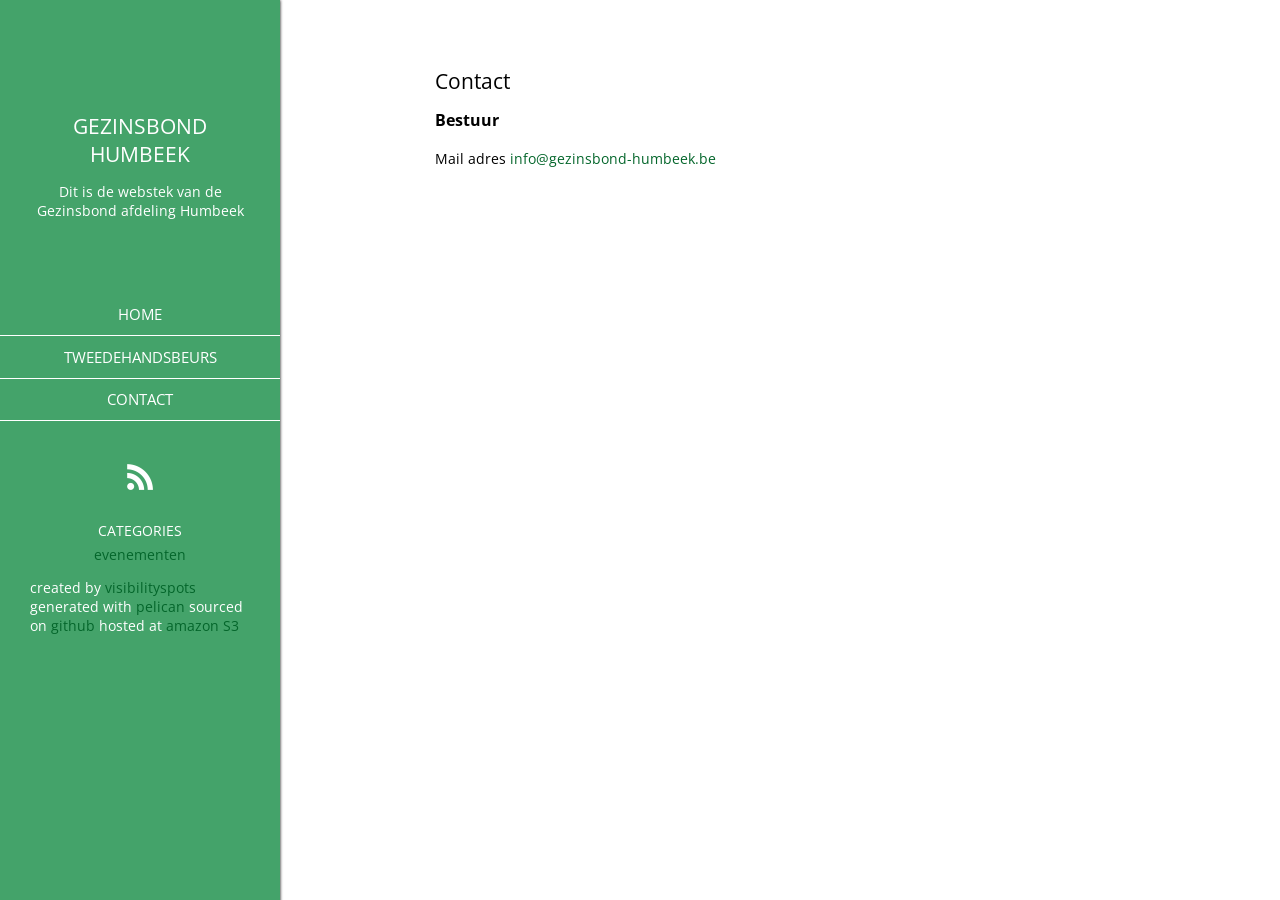
<file: pages/contact.html>
<!doctype html>
<html lang="nl" itemscope itemtype="http://schema.org/Person">
<head>
  <meta charset="utf-8">
  <!-- Site Meta Data -->
  <title>Contact</title>
  <meta name="viewport" content="width=device-width, initial-scale=1">
  <meta name="description" content="">
  <meta name="author" content="visibilityspots">

  <link rel="shortcut icon" href="/theme/images/favicon.ico">

  <!-- schema.org -->
  <meta itemprop="name" content="Gezinsbond Humbeek">
  <meta itemprop="image" content="">
  <meta itemprop="description" content="">

  <link href='https://fonts.googleapis.com/css?family=Open+Sans:400,600,700' rel='stylesheet' type='text/css'>
  <!-- Style Meta Data -->
  <link rel="stylesheet" href="https://visibilityspots.github.io/gezinsbond-humbeek/theme/css/style.css" type="text/css" />
  <link rel="stylesheet" href="https://visibilityspots.github.io/gezinsbond-humbeek/theme/css/pygments.css" type="text/css" />

  <!-- Feed Meta Data -->
    <link href="https://visibilityspots.github.io/gezinsbond-humbeek/feeds/all.atom.xml" type="application/atom+xml" rel="alternate" title="Gezinsbond Humbeek ATOM Feed" />

  <!-- Twitter Feed -->
  <meta name="twitter:card" content="summary">
  <meta name="twitter:site" content="">
  <meta name="twitter:image" content="">
</head>

<body>
  <!-- Sidebar -->
  <aside>
    <!--<center><a href="https://visibilityspots.github.io/gezinsbond-humbeek"><img id="avatar" src=""></a></center>-->
    <h1>Gezinsbond Humbeek</h1>
      <p>Dit is de webstek van de Gezinsbond afdeling Humbeek</p>
    <br>


    <nav class="nav">
      <ul class="list-bare">
      
          <li><a class="nav__link" href="/">HOME</a></li>
          <li><a class="nav__link" href="/pages/tweedehandsbeurs.html">TWEEDEHANDSBEURS</a></li>
          <li><a class="nav__link" href="/pages/contact.html">CONTACT</a></li>
         
        
      </ul>
    </nav>

    <p class="social">
      <a href="https://visibilityspots.github.io/gezinsbond-humbeek/feeds/all.atom.xml" rel="alternate">
        <img src="https://visibilityspots.github.io/gezinsbond-humbeek/theme/images/icons/rss.png"></a>
    </p>

    <h2>Categories</h2>
    <ul class="navbar">
      <li><a href="https://visibilityspots.github.io/gezinsbond-humbeek/category/evenementen.html">evenementen</a></li>
    </ul> 

    <!-- Footer -->
    <footer>
      <p>created by <a href="https://visibilityspots.org">visibilityspots</a> generated with <a href="http://getpelican.com/">pelican</a> sourced on <a href="https://github.com/visibilityspots/gezinsbond-humbeek">github</a> hosted at <a href="https://aws.amazon.com/s3/">amazon S3</a></p>
    </footer>

  </aside>

  <!-- Content -->
  <article>
<section id="content" class="body">
        
        <h2>Contact</h2>
<h3>Bestuur</h3>
<p>Mail adres <a href="&#109;&#97;&#105;&#108;&#116;&#111;&#58;&#105;&#110;&#102;&#111;&#64;&#103;&#101;&#122;&#105;&#110;&#115;&#98;&#111;&#110;&#100;&#45;&#104;&#117;&#109;&#98;&#101;&#101;&#107;&#46;&#98;&#101;">&#105;&#110;&#102;&#111;&#64;&#103;&#101;&#122;&#105;&#110;&#115;&#98;&#111;&#110;&#100;&#45;&#104;&#117;&#109;&#98;&#101;&#101;&#107;&#46;&#98;&#101;</a></p>
</section>
  </article>



</body>
</html>
</file>
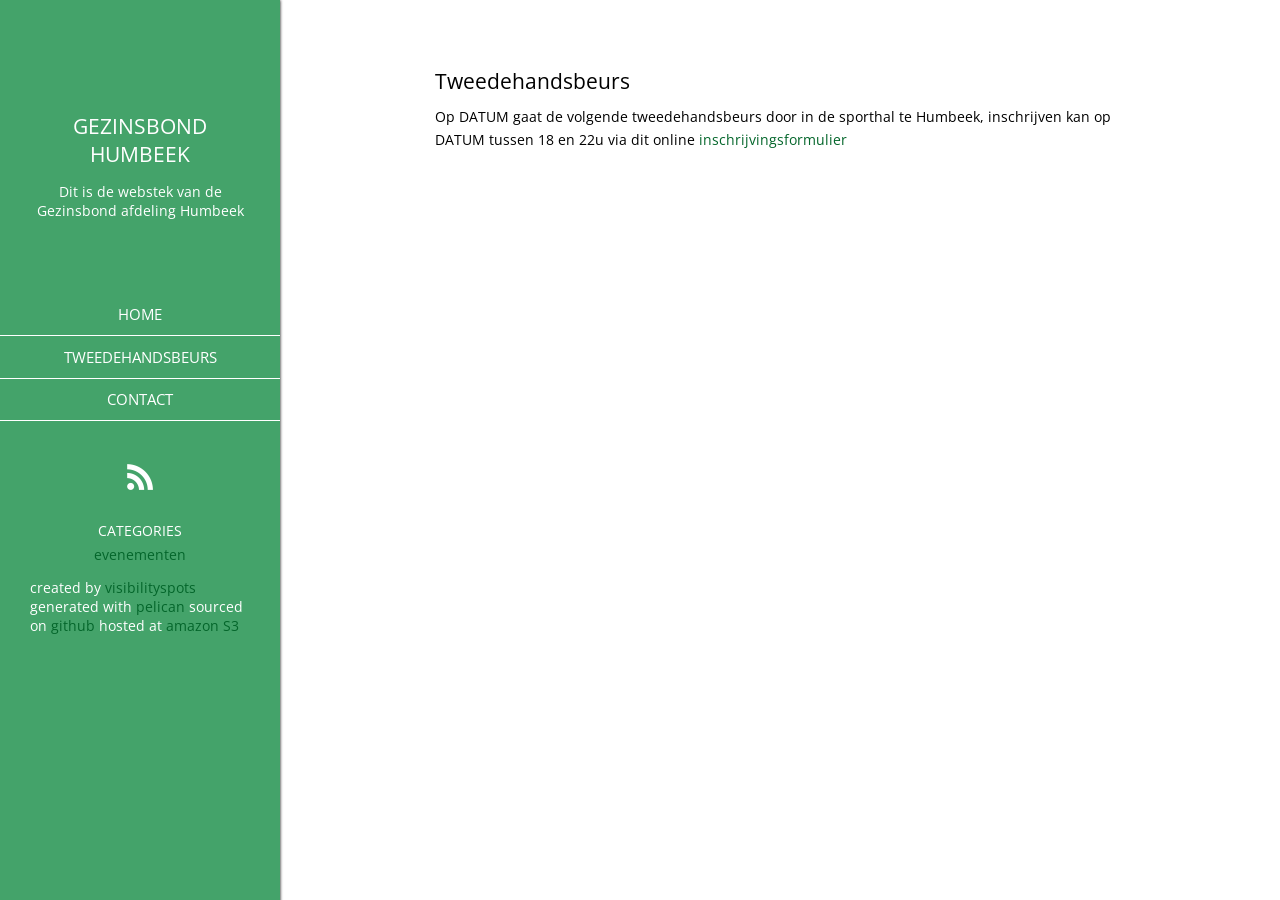
<file: pages/tweedehandsbeurs.html>
<!doctype html>
<html lang="nl" itemscope itemtype="http://schema.org/Person">
<head>
  <meta charset="utf-8">
  <!-- Site Meta Data -->
  <title>Tweedehandsbeurs</title>
  <meta name="viewport" content="width=device-width, initial-scale=1">
  <meta name="description" content="">
  <meta name="author" content="visibilityspots">

  <link rel="shortcut icon" href="/theme/images/favicon.ico">

  <!-- schema.org -->
  <meta itemprop="name" content="Gezinsbond Humbeek">
  <meta itemprop="image" content="">
  <meta itemprop="description" content="">

  <link href='https://fonts.googleapis.com/css?family=Open+Sans:400,600,700' rel='stylesheet' type='text/css'>
  <!-- Style Meta Data -->
  <link rel="stylesheet" href="https://visibilityspots.github.io/gezinsbond-humbeek/theme/css/style.css" type="text/css" />
  <link rel="stylesheet" href="https://visibilityspots.github.io/gezinsbond-humbeek/theme/css/pygments.css" type="text/css" />

  <!-- Feed Meta Data -->
    <link href="https://visibilityspots.github.io/gezinsbond-humbeek/feeds/all.atom.xml" type="application/atom+xml" rel="alternate" title="Gezinsbond Humbeek ATOM Feed" />

  <!-- Twitter Feed -->
  <meta name="twitter:card" content="summary">
  <meta name="twitter:site" content="">
  <meta name="twitter:image" content="">
</head>

<body>
  <!-- Sidebar -->
  <aside>
    <!--<center><a href="https://visibilityspots.github.io/gezinsbond-humbeek"><img id="avatar" src=""></a></center>-->
    <h1>Gezinsbond Humbeek</h1>
      <p>Dit is de webstek van de Gezinsbond afdeling Humbeek</p>
    <br>


    <nav class="nav">
      <ul class="list-bare">
      
          <li><a class="nav__link" href="/">HOME</a></li>
          <li><a class="nav__link" href="/pages/tweedehandsbeurs.html">TWEEDEHANDSBEURS</a></li>
          <li><a class="nav__link" href="/pages/contact.html">CONTACT</a></li>
         
        
      </ul>
    </nav>

    <p class="social">
      <a href="https://visibilityspots.github.io/gezinsbond-humbeek/feeds/all.atom.xml" rel="alternate">
        <img src="https://visibilityspots.github.io/gezinsbond-humbeek/theme/images/icons/rss.png"></a>
    </p>

    <h2>Categories</h2>
    <ul class="navbar">
      <li><a href="https://visibilityspots.github.io/gezinsbond-humbeek/category/evenementen.html">evenementen</a></li>
    </ul> 

    <!-- Footer -->
    <footer>
      <p>created by <a href="https://visibilityspots.org">visibilityspots</a> generated with <a href="http://getpelican.com/">pelican</a> sourced on <a href="https://github.com/visibilityspots/gezinsbond-humbeek">github</a> hosted at <a href="https://aws.amazon.com/s3/">amazon S3</a></p>
    </footer>

  </aside>

  <!-- Content -->
  <article>
<section id="content" class="body">
        
        <h2>Tweedehandsbeurs</h2>
<p>Op DATUM gaat de volgende tweedehandsbeurs door in de sporthal te Humbeek, inschrijven kan op DATUM tussen 18 en 22u via dit online <a href="https://docs.google.com">inschrijvingsformulier</a></p>
</section>
  </article>



</body>
</html>
</file>
